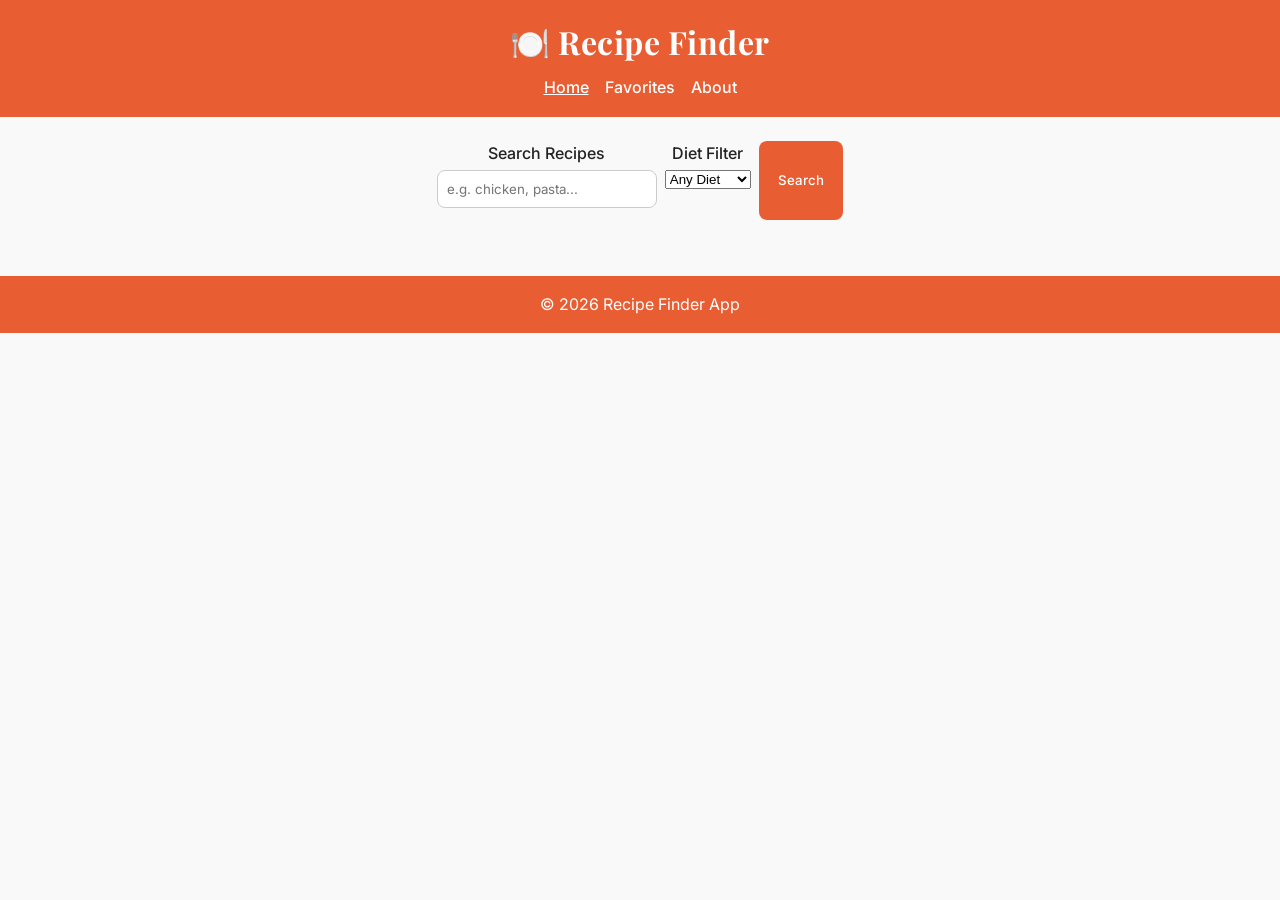
<file: index.html>
<!DOCTYPE html>
<html lang="en">

<head>
    <meta charset="UTF-8" />
    <meta name="viewport" content="width=device-width, initial-scale=1.0" />

    <title>Recipe Finder | Search & Discover Recipes</title>
    <meta name="description" content="Search and discover delicious recipes using real-time APIs." />
    <meta name="author" content="Darwin Matos" />
    <meta name="theme-color" content="#ff7043">

    <!-- Google Fonts -->
    <link rel="preconnect" href="https://fonts.googleapis.com">
    <link rel="preconnect" href="https://fonts.gstatic.com" crossorigin>
    <link
        href="https://fonts.googleapis.com/css2?family=Inter:wght@400;500;600&family=Playfair+Display:wght@600;700&display=swap"
        rel="stylesheet" />

    <!-- Favicon -->
    <link rel="icon" href="assets/favicon/favicon.ico" sizes="any">

    <!-- Styles -->
    <link rel="stylesheet" href="css/styles.css" />
    <link rel="stylesheet" href="css/animations.css" />

    <!-- JavaScript Module (no defer needed) -->
    <script type="module" src="js/main.js"></script>
</head>

<body>

    <a href="#main-content" class="skip-link">
        Skip to main content
    </a>

    <header class="site-header">
        <h1>🍽️ Recipe Finder</h1>

        <nav aria-label="Main navigation">
            <ul class="nav-list">
                <li><a href="#" class="active">Home</a></li>
                <li><a href="#" id="favorites-link">Favorites</a></li>
                <li><a href="#">About</a></li>
            </ul>
        </nav>
    </header>

    <main id="main-content">

        <section class="search-section" aria-labelledby="search-heading">
            <h2 id="search-heading" class="visually-hidden">
                Search Recipes
            </h2>

            <form id="search-form">
                <div class="form-group">
                    <label for="search-input">Search Recipes</label>
                    <input type="text" id="search-input" name="search" placeholder="e.g. chicken, pasta..." required
                        autocomplete="off" />
                </div>

                <div class="form-group">
                    <label for="diet-filter">Diet Filter</label>
                    <select id="diet-filter" name="diet">
                        <option value="">Any Diet</option>
                        <option value="vegetarian">Vegetarian</option>
                        <option value="vegan">Vegan</option>
                        <option value="ketogenic">Keto</option>
                    </select>
                </div>

                <button type="submit" aria-label="Search recipes">
                    Search
                </button>
            </form>
        </section>

        <section id="results" class="results-grid" aria-live="polite" aria-label="Recipe search results">
        </section>

        <div id="loader" class="loader hidden" aria-live="polite"></div>

    </main>

    <footer>
        <p>&copy; 2026 Recipe Finder App</p>
    </footer>

    <div id="modal-root"></div>

</body>

</html>
</file>
<file: css/styles.css>
/* =========================
   RESET
========================= */
* {
    box-sizing: border-box;
    margin: 0;
    padding: 0;
}

/* =========================
   ROOT VARIABLES
========================= */
:root {
    --primary: #e85d32;
    --primary-dark: #cc4a24;
    --background: #f9f9f9;
    --surface: #ffffff;
    --text-main: #222;
    --text-muted: #555;
    --radius: 8px;
}

/* =========================
   BASE STYLES
========================= */
body {
    font-family: "Inter", system-ui, sans-serif;
    background-color: var(--background);
    color: var(--text-main);
    line-height: 1.6;
}

h1,
h2,
h3 {
    font-family: "Playfair Display", serif;
    letter-spacing: 0.5px;
}

h1 {
    font-size: 2rem;
}

h3 {
    font-size: 1.1rem;
}

button,
input {
    font-family: "Inter", system-ui, sans-serif;
}

/* =========================
   HEADER & FOOTER
========================= */
.site-header,
footer {
    text-align: center;
    padding: 1rem;
    background-color: var(--primary);
    color: white;
}

.nav-list {
    list-style: none;
    display: flex;
    justify-content: center;
    gap: 1rem;
    margin-top: 0.5rem;
}

.nav-list a {
    color: white;
    text-decoration: none;
    font-weight: 500;
}

.nav-list a:hover,
.nav-list a:focus,
.nav-list a.active {
    text-decoration: underline;
}

/* =========================
   SEARCH SECTION
========================= */
.search-section {
    padding: 1.5rem 1rem;
    text-align: center;
}

form {
    display: flex;
    justify-content: center;
    gap: 0.5rem;
    flex-wrap: wrap;
}

.form-group {
    display: flex;
    flex-direction: column;
    margin-bottom: 0.75rem;
}

form label {
    margin-bottom: 0.25rem;
    font-weight: 500;
}

form input {
    padding: 0.6rem;
    border-radius: var(--radius);
    border: 1px solid #ccc;
    width: 220px;
}

/* =========================
   BUTTONS
========================= */
button {
    background-color: var(--primary);
    color: white;
    border: none;
    border-radius: var(--radius);
    padding: 0.6rem 1.2rem;
    font-weight: 500;
    cursor: pointer;
}

button:hover {
    background-color: var(--primary-dark);
}

button:focus-visible,
input:focus-visible,
a:focus-visible {
    outline: 3px solid rgba(232, 93, 50, 0.4);
    outline-offset: 2px;
}

/* =========================
   RESULTS GRID
========================= */
.results-grid {
    display: grid;
    grid-template-columns: 1fr;
    gap: 1rem;
    padding: 1rem;
}

/* Tablet */
@media (min-width: 600px) {
    .results-grid {
        grid-template-columns: repeat(2, 1fr);
    }
}

/* Desktop */
@media (min-width: 900px) {
    .results-grid {
        grid-template-columns: repeat(3, 1fr);
    }
}

/* =========================
   RECIPE CARD
========================= */
.recipe-card {
    position: relative;
    background-color: var(--surface);
    border-radius: var(--radius);
    overflow: hidden;
    text-align: center;
    cursor: pointer;
}

.recipe-card img {
    width: 100%;
    height: 180px;
    object-fit: cover;
}

.recipe-card h3 {
    padding: 0.75rem;
    color: var(--text-main);
}

/* =========================
   FAVORITE BUTTON
========================= */
.favorite-btn {
    position: absolute;
    top: 10px;
    right: 10px;
    background: white;
    border: none;
    border-radius: 50%;
    font-size: 1.3rem;
    cursor: pointer;
    padding: 0.25rem 0.4rem;
}

/* =========================
   MODAL
========================= */
.modal-backdrop {
    position: fixed;
    inset: 0;
    background: rgba(0, 0, 0, 0.6);
    display: flex;
    justify-content: center;
    align-items: center;
    padding: 1rem;
}

.modal {
    background: white;
    max-width: 600px;
    width: 100%;
    max-height: 90vh;
    overflow-y: auto;
    padding: 1.5rem;
    border-radius: var(--radius);
}

.close-modal {
    float: right;
    font-size: 1.5rem;
    background: none;
    border: none;
    cursor: pointer;
}

/* =========================
   ACCESSIBILITY
========================= */
.skip-link {
    position: absolute;
    left: -999px;
}

.skip-link:focus {
    left: 1rem;
    top: 1rem;
    background: black;
    color: white;
    padding: 0.5rem;
    z-index: 1000;
}

.visually-hidden {
    position: absolute;
    width: 1px;
    height: 1px;
    margin: -1px;
    padding: 0;
    overflow: hidden;
    border: 0;
    clip: rect(0 0 0 0);
}
</file>
<file: css/animations.css>
.recipe-card {
    transition: transform 0.3s ease, box-shadow 0.3s ease;
}

.recipe-card:hover {
    transform: translateY(-6px);
    box-shadow: 0 12px 20px rgba(0, 0, 0, 0.2);
}

.fade-in {
    animation: fadeIn 0.5s ease-in;
}

@keyframes fadeIn {
    from {
        opacity: 0;
        transform: translateY(10px);
    }

    to {
        opacity: 1;
        transform: translateY(0);
    }
}

.loader {
    margin: 2rem auto;
    width: 48px;
    height: 48px;
    border: 5px solid #eee;
    border-top-color: var(--primary);
    border-radius: 50%;
    animation: spin 1s linear infinite;
}

.hidden {
    display: none;
}

@keyframes spin {
    to {
        transform: rotate(360deg);
    }
}
</file>
